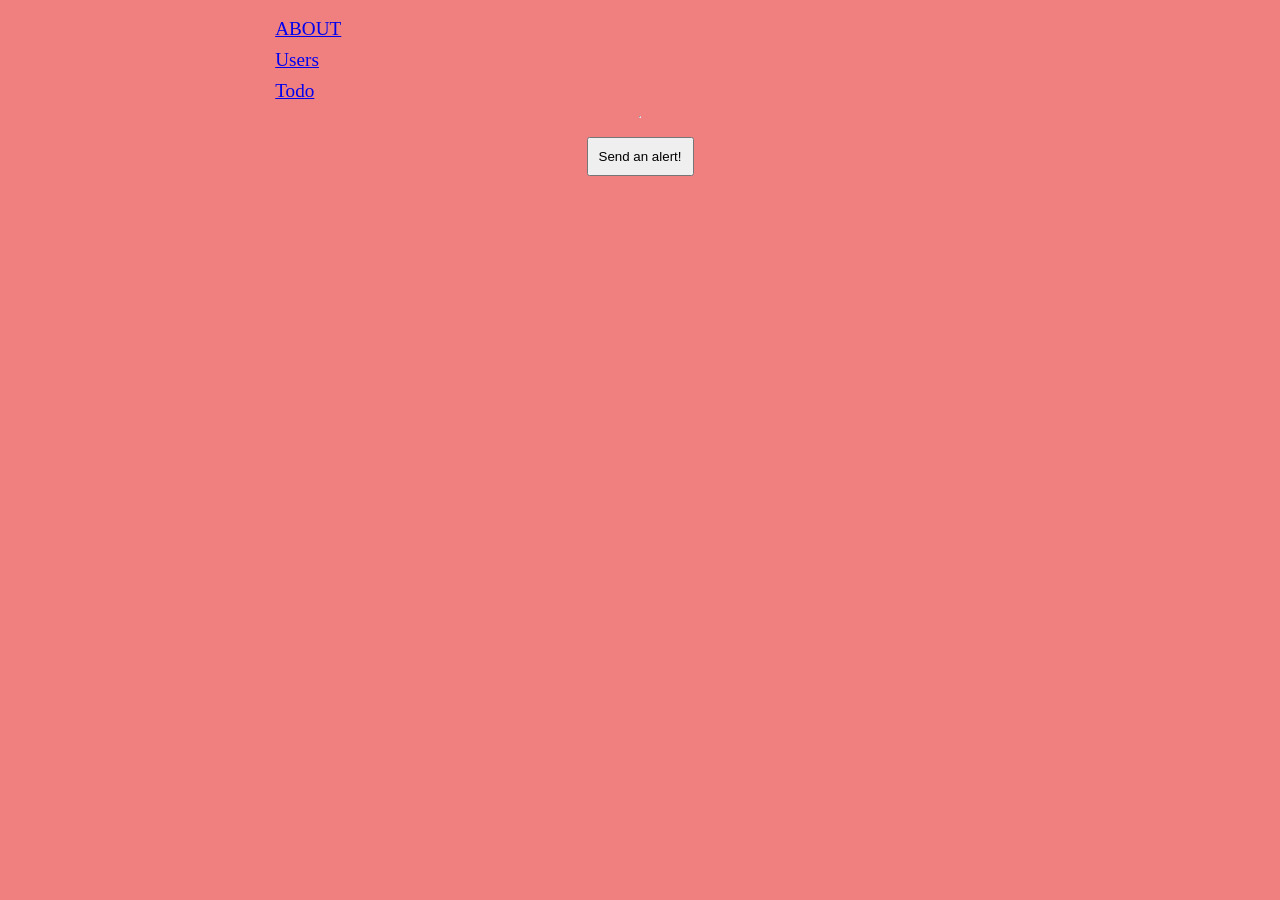
<file: src/main/resources/public/index.html>
<!DOCTYPE html>
<html>
<head lang="en">
  <meta charset="UTF-8">
  <title>Todo Client Lab</title>

  <link rel="stylesheet" type="text/css" href="css/main.css">
  <script>
    function sendAlert() {
      alert("An alert!");
    }
  </script>
</head>
<body>
<a href="/about">ABOUT</a>
<a href="/users">Users</a>
<a href="/todo">Todo</a>
<hr>
<button class="blockCenter" style="margin-top: 10px" type="button" onclick="sendAlert()">Send an alert!</button>
</body>
</html>
</file>
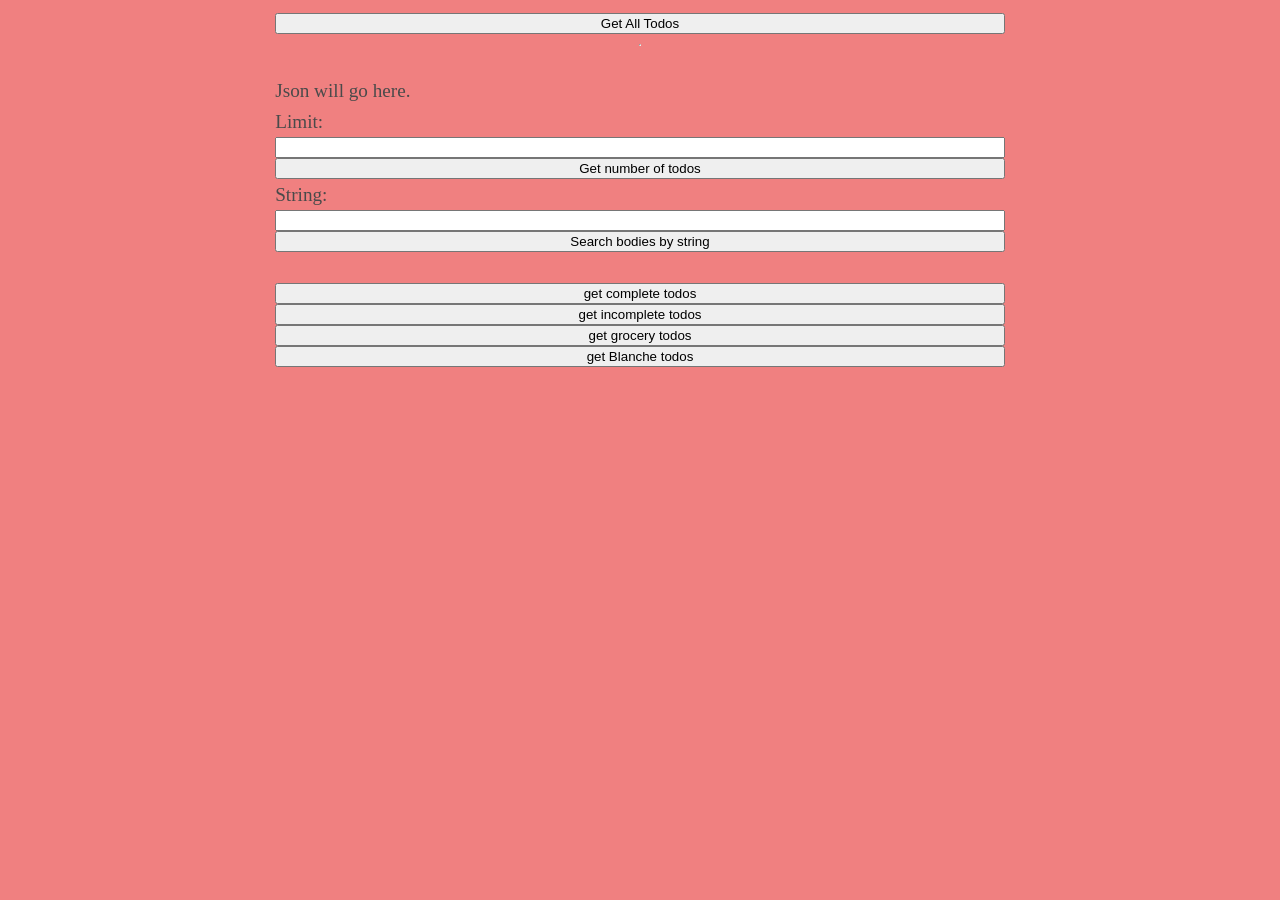
<file: src/main/resources/public/todo.html>
<!DOCTYPE html>
<html lang="en">
<head>
  <meta charset="UTF-8">
  <title>Users</title>
  <link rel="stylesheet" type="text/css" href="css/users.css">
  <script type="text/javascript" src="javascript/todo.js"></script>
</head>
<body>
<button type="button" id="getAll">Get All Todos</button>

<hr/>

<div id="jsonDump" style="margin-top:20px"> Json will go here.</div>

<label for="limit">Limit:</label><input id="limit" type="text" name="limit">
<button type="button" id="getTodosByMax">Get number of todos</button>

<label for="string">String:</label><input id="string" type="text" name="string">
<button type="button" id="getTodosByString">Search bodies by string</button>
&nbsp;
&nbsp;
<button type="button" id="getTodosByComplete"> get complete todos </button>
<button type="button" id="getTodosByIncomplete"> get incomplete todos</button>

<button type="button" id="getTodosByGrocery"> get grocery todos </button>
<button type="button" id="getTodosByBlanche"> get Blanche todos </button>


<script>
  window.onload = function () {
    console.log("The page is loaded now!");

    var element = document.getElementById('getAll');
    element.addEventListener("click", getAllTodos, true);

    element = document.getElementById('getTodosByMax');
    element.addEventListener("click", getAllTodosByMax, true);

    element = document.getElementById('getTodosByString');
    element.addEventListener("click", getTodosByString, true);

    element = document.getElementById('getTodosByComplete');
    element.addEventListener("click", getTodosByComplete, true);

    element = document.getElementById('getTodosByIncomplete');
    element.addEventListener("click", getTodosByIncomplete, true);


    element = document.getElementById('getTodosByGrocery');
    element.addEventListener("click", getTodosByGrocery, true);

    element = document.getElementById('getTodosByBlanche');
    element.addEventListener("click", getTodosByBlanche, true);

  }

</script>
</body>
</file>
<file: src/main/resources/public/css/main.css>
img {
  width: 50%;
  display: block;
  margin-left: auto;
  margin-right: auto;
}

.blockCenter {
  display: block;
  margin-left: auto;
  margin-right: auto;
  padding: 10px;
}

body {
  display: flex;
  font-size: 1.2rem;
  line-height: 1.618;
  max-width: 38em;
  margin: auto;
  color: #4a4a4a;
  background-color: #f9f9f9;
  padding: 13px;
  background-color: lightcoral;
  flex-direction: column;

}
</file>
<file: src/main/resources/public/css/users.css>
body {
  display: flex;
  font-size: 1.2rem;
  line-height: 1.618;
  max-width: 38em;
  margin: auto;
  color: #4a4a4a;
  background-color: #f9f9f9;
  padding: 13px;
  background-color: lightcoral;
  flex-direction: column;

}

label button text{
  position: relative;
  left: 30px;
  border-style: outset;
}
</file>
